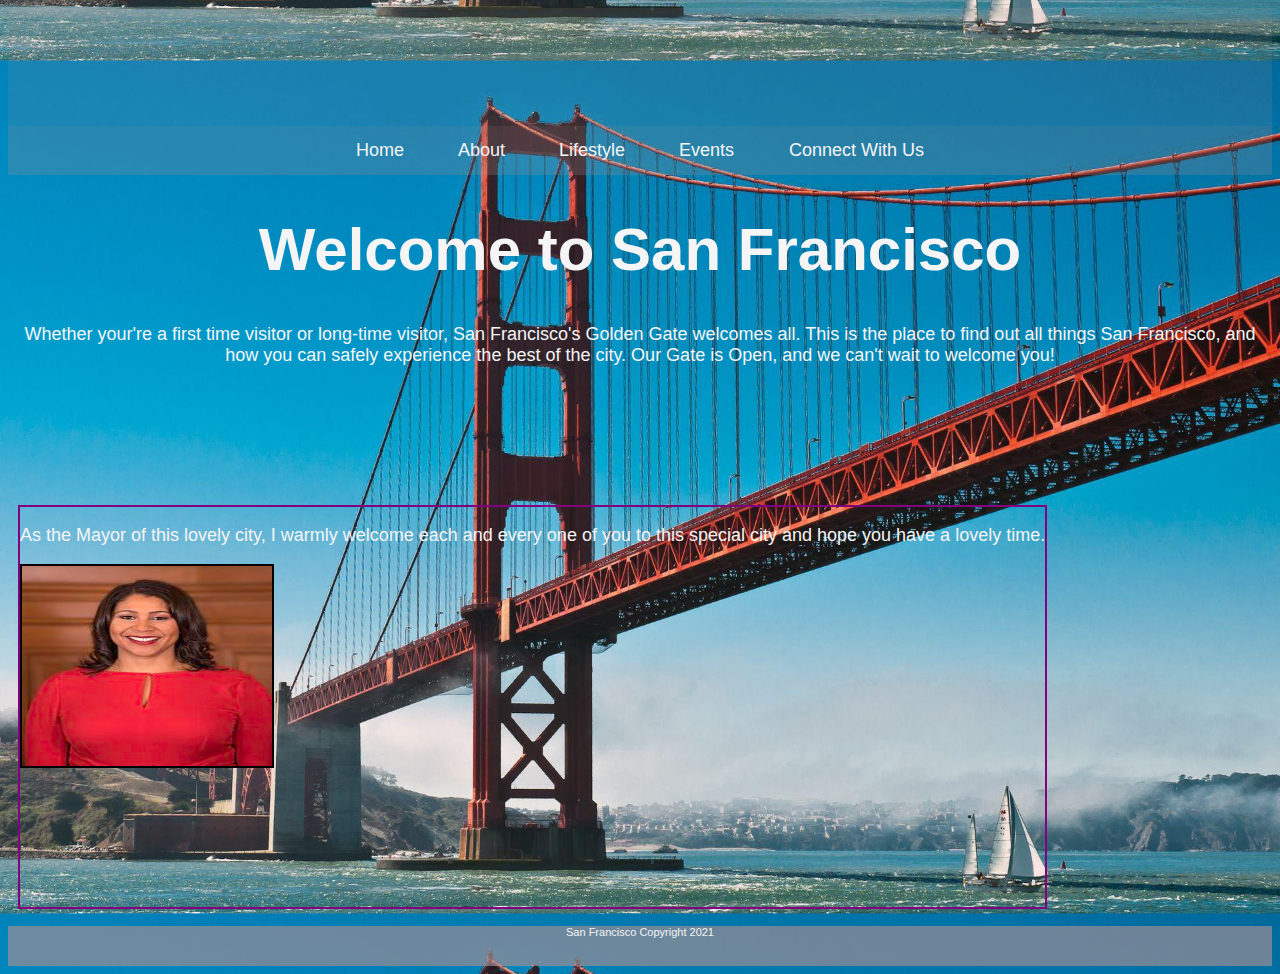
<file: index.html>
<!DOCTYPE html>
<html lang="en">
<head>
    <meta charset="UTF-8">
    <meta name="viewport" content="width=device-width, initial-scale=1">
    <title> San Francisco</title>
    <link rel="stylesheet" href="style.css">
</head>
<body>

    <header>

        
        
        
    </header>

    <nav>
        <a href="index.html">Home</a>
        <a href="about.html">About</a>
        <a href="lifestyle.html">Lifestyle</a>
        <a href="Events.html">Events </a>
        <a href="Connect.html">Connect With Us </a>
    </nav>




<section style="width: 100%; height: 300px" >
    <article>
        <h1>Welcome to San Francisco</h1>
        <p> Whether your're a first time visitor or long-time visitor, San Francisco's Golden Gate welcomes all. This is the place to find out all things San Francisco, and how you can safely experience the best of the city. Our Gate is Open, and we can't wait to welcome you!
        </p>

    </article>       
</section>        
    
   <section style="width: 100%; height:400px;margin-top:20px;padding:10px">
       
    <article style="width:100 %;border: 2px solid Purple; height 100px; display: inline-block;">
          <p>       
       As the Mayor of this lovely city, I warmly welcome each and every one of you to this special city and hope you have a lovely time.
       
       </p>
        
        <img src="London_Breed.jpg" border="2 px solid white" alt="Mayor of San Fran" width="250 px" height="200 px">
        
       
    </article>
       
       <aside style="width: 100%; height: 60px">
     
       </aside>
    
    </section>     
  

        

    <footer>
     
        <p>San Francisco Copyright 2021 </p>

    </footer>
    
</body>
</html>
</file>
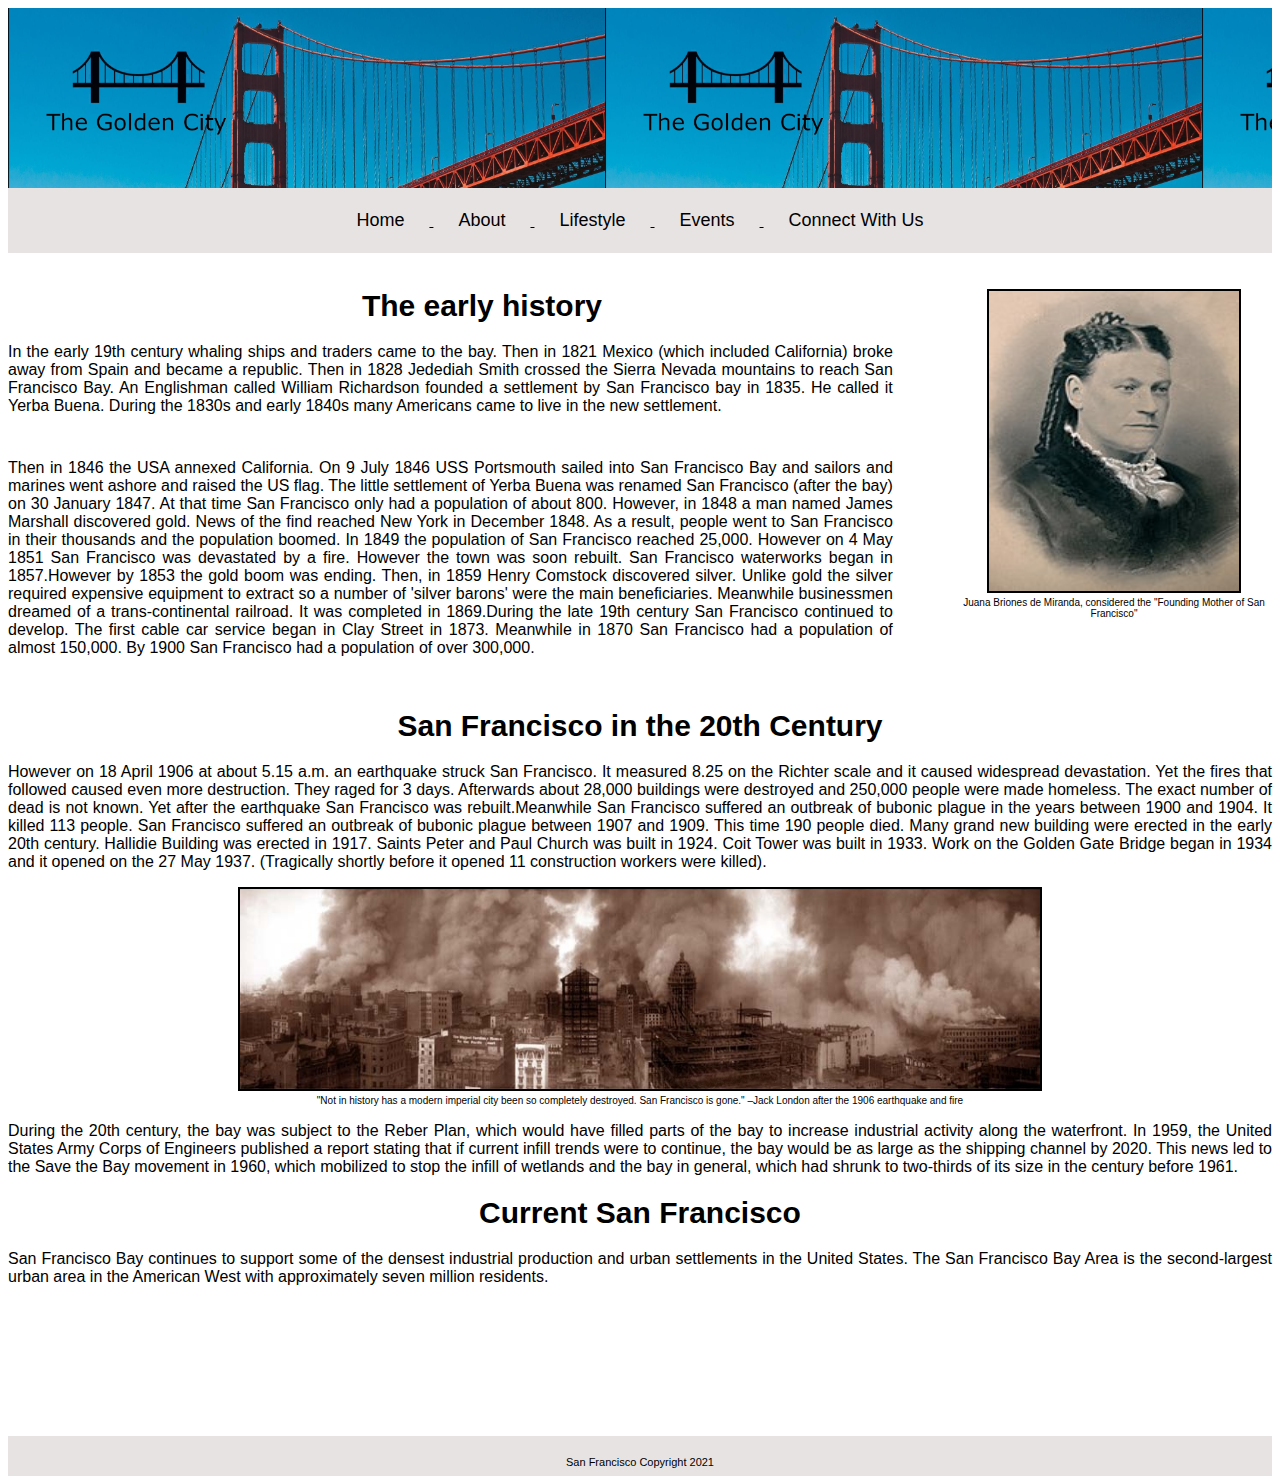
<file: about.html>
<!DOCTYPE html>
<html lang="en">
<head>
    <meta charset="UTF-8">
    <meta name="viewport" content="width=device-width, initial-scale=1.0">
    <title>About San Francisco</title>
    <link rel="stylesheet" href="about.css">
</head>
<body>

   <header></header>

        <nav>
        <a href="index.html">Home</a>
        <a href="about.html">About</a>
        <a href="lifestyle.html">Lifestyle</a>
        <a href="Events.html">Events </a>
        <a href="Connect.html">Connect With Us </a>
    </nav>

    <main>
        <p>
        </p>

           <section style="width: 100%; height: 400px">
               
                <aside style="width: 25%; height:350px ; display: inline-block; float: right">
                   
                <img src="Motherofsan.jpg" alt="Mother of San Francisco" border="2 px solid black" width="250px" height="300px">
                    <figcaption style="font-family: sans-serif; font-size: 10px">Juana Briones de Miranda, considered the "Founding Mother of San Francisco"</figcaption>
               
               </aside>
            <article>
         <h1> The early history</h1>
        <p style="width: 70% ; height: 100px"> In the early 19th century whaling ships and traders came to the bay. Then in 1821 Mexico (which included California) broke away from Spain and became a republic. Then in 1828 Jedediah Smith crossed the Sierra Nevada mountains to reach San Francisco Bay. An Englishman called William Richardson founded a settlement by San Francisco bay in 1835. He called it Yerba Buena. During the 1830s and early 1840s many Americans came to live in the new settlement. </p><div>
                </div>
                
      
                
      <p style="width:  70%; height: 100px">Then in 1846 the USA annexed California. On 9 July 1846 USS Portsmouth sailed into San Francisco Bay and sailors and marines went ashore and raised the US flag. The little settlement of Yerba Buena was renamed San Francisco (after the bay) on 30 January 1847. At that time San Francisco only had a population of about 800. However, in 1848 a man named James Marshall discovered gold. News of the find reached New York in December 1848. As a result, people went to San Francisco in their thousands and the population boomed. In 1849 the population of San Francisco reached 25,000. However on 4 May 1851 San Francisco was devastated by a fire. However the town was soon rebuilt. San Francisco waterworks began in 1857.However by 1853 the gold boom was ending. Then, in 1859 Henry Comstock discovered silver. Unlike gold the silver required expensive equipment to extract so a number of 'silver barons' were the main beneficiaries. Meanwhile businessmen dreamed of a trans-continental railroad. It was completed in 1869.During the late 19th century San Francisco continued to develop. The first cable car service began in Clay Street in 1873. Meanwhile in 1870 San Francisco had a population of almost 150,000. By 1900 San Francisco had a population of over 300,000.
        </p><div> 
         </div>
            </article>
              
        </section>
        
                <section style= "width:100%; height: 600px;">
                    <article>
            <div>
         <h1>San Francisco in the 20th Century</h1>       
        <p>However on 18 April 1906 at about 5.15 a.m. an earthquake struck San Francisco. It measured 8.25 on the Richter scale and it caused widespread devastation. Yet the fires that followed caused even more destruction. They raged for 3 days. Afterwards about 28,000 buildings were destroyed and 250,000 people were made homeless. The exact number of dead is not known. Yet after the earthquake San Francisco was rebuilt.Meanwhile San Francisco suffered an outbreak of bubonic plague in the years between 1900 and 1904. It killed 113 people. San Francisco suffered an outbreak of bubonic plague between 1907 and 1909. This time 190 people died. Many grand new building were erected in the early 20th century. Hallidie Building was erected in 1917. Saints Peter and Paul Church was built in 1924. Coit Tower was built in 1933. Work on the Golden Gate Bridge began in 1934 and it opened on the 27 May 1937. (Tragically shortly before it opened 11 construction workers were killed).
        </p><div>
           <img src="Sanfire.jpg" border="2 px solid black" alt="Fires after the earthquake" width=" 800px" height="200 px">
                <figcaption style="font-family: sans-serif; font-size: 10px"> "Not in history has a modern imperial city been so completely destroyed. San Francisco is gone." –Jack London after the 1906 earthquake and fire</figcaption>
                
                  </div>
                
        <p>During the 20th century, the bay was subject to the Reber Plan, which would have filled parts of the bay to increase industrial activity along the waterfront. In 1959, the United States Army Corps of Engineers published a report stating that if current infill trends were to continue, the bay would be as large as the shipping channel by 2020. This news led to the Save the Bay movement in 1960, which mobilized to stop the infill of wetlands and the bay in general, which had shrunk to two-thirds of its size in the century before 1961.
                
                
                
                </p>
                
            <h1>Current San Francisco</h1>
                <p>San Francisco Bay continues to support some of the densest industrial production and urban settlements in the United States. The San Francisco Bay Area is the second-largest urban area in the American West with approximately seven million residents.
                
                
                
                </p>
                    </div>
        
                </article>
               
               
               
               
               
               
               
               
               
               
               
               
               
               
               
               
                  <footer>
                <p>San Francisco Copyright 2021</p>
        
            </footer> 
  
           </section>

    </main>

   
  
               

    
</body>
     
</html>
</file>
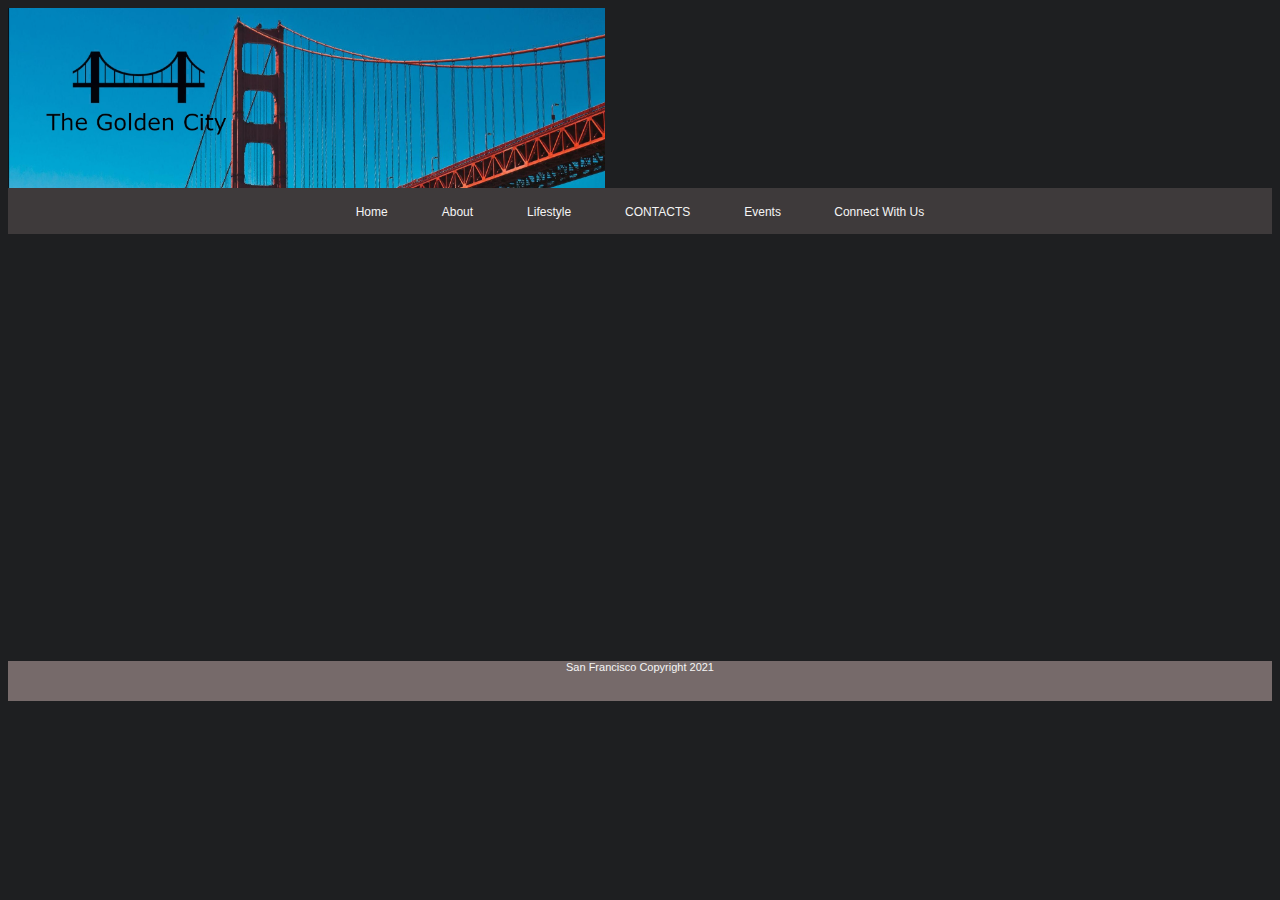
<file: contacts.html>
<!DOCTYPE html>
<html lang="en">
<head>
    <meta charset="UTF-8">
    <meta name="viewport" content="width=device-width, initial-scale=1.0">
    <title>Contacts</title>
    <link rel="stylesheet" href="contacts.css">
</head>
<body>
    <header>   
       <h1> </h1>         
    </header>

     <nav>
        <a href="index.html">Home</a>
        <a href="about.html">About</a>
        <a href="lifestyle.html">Lifestyle</a>
        <a href="contacts.html">CONTACTS</a>
        <a href="Events.html">Events </a>
        <a href="Connect.html">Connect With Us </a>
    </nav>
       

    <main>
                    
        
    </main>

        <section>
            

        </section>













    <footer>
        
        <p>San Francisco Copyright 2021 </p>

    </footer>
    
</body>
</html>
</file>
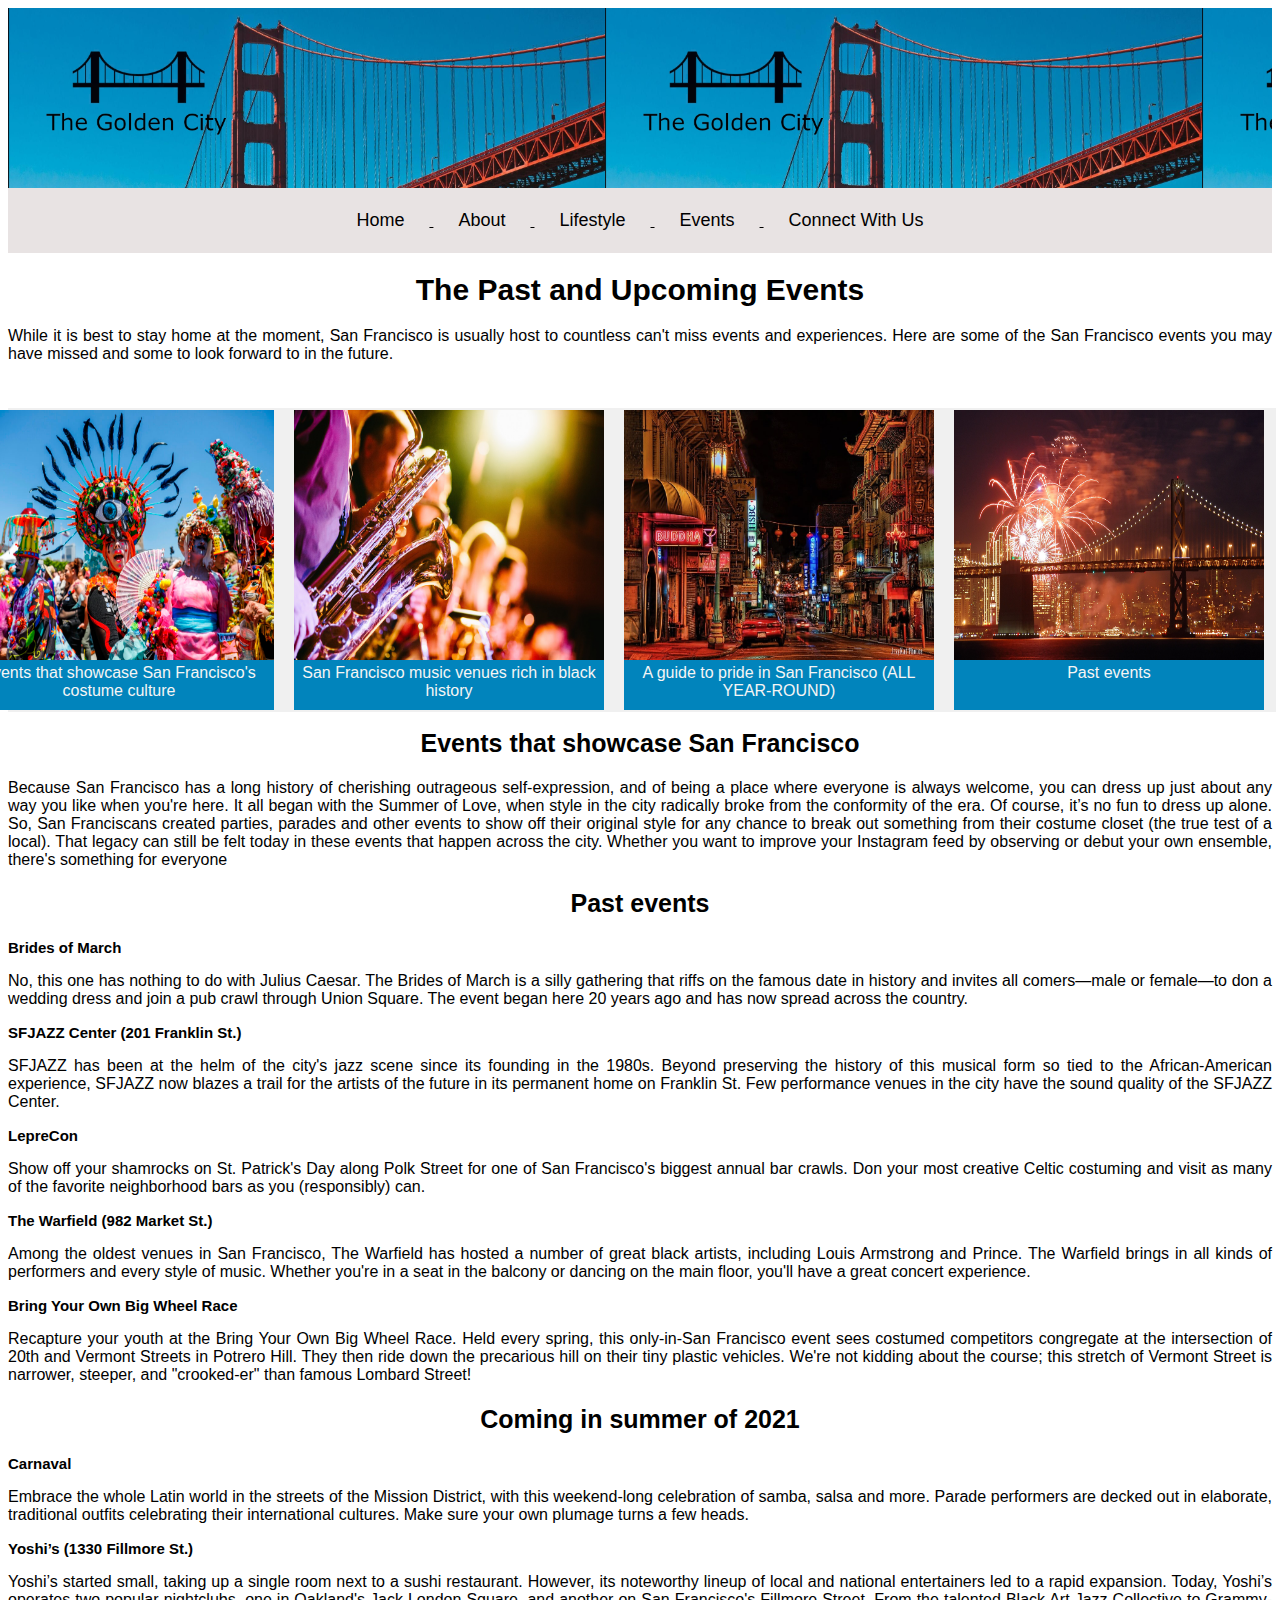
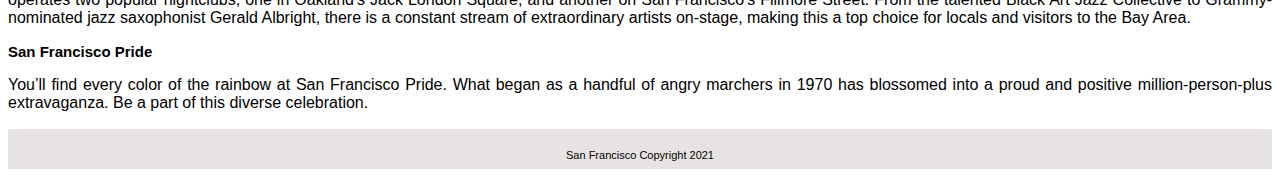
<file: Events.html>
<!DOCTYPE html>
<html lang="en">
<head>
    <meta charset="UTF-8">
    <meta name="viewport" content="width=device-width, initial-scale=1.0">
    <title>San Francisco Event Offerings</title>
    <link rel="stylesheet" href="about.css">

</head>
   <header></header>
<body>
   

       <nav>
        <a href="index.html">Home</a>
        <a href="about.html">About</a>
        <a href="lifestyle.html">Lifestyle</a>
        <a href="Events.html">Events </a>
        <a href="Connect.html">Connect With Us </a>
    </nav>
<section style="width: 100%; height: 20px">
<article>
    <h1>The Past and Upcoming Events</h1>
    <p> While it is best to stay home at the moment, San Francisco is usually host to countless can't miss events and experiences. Here are some of the San Francisco events you may have missed and some to look forward to in the future.
    
    
    </p>
    
    </article>
    
    </section>
    <section style="height: 300px">
    <div class="container">
        <div class="box"><img src="Parade.jpg" alt="Parades in celebration of costume culture" width="310 px" height="250 px">
         <figcaption>Events that showcase San Francisco's costume culture</figcaption></div>
        <div class="box"> <img src="Live%20Jazz.jpg" alt="Live Jazz" width="310 px" height="250 px">
        <figcaption>San Francisco music venues rich in black history</figcaption></div>
        <div class="box"> <img src="Sanfran.jpg" alt="China town" width="310 px" height="250 px">
        <figcaption>A guide to pride in San Francisco (ALL YEAR-ROUND)</figcaption></div>
        <div class="box"><img src="fireworks.jpg" alt="New Years Fireworks" width="310 px" height="250 px">
        <figcaption> Past events</figcaption></div>
    </div>    

</section>
<section style="width: 100%; height: 850px">
    <h2>Events that showcase San Francisco</h2>
    <article style="width: 100%">
        <p style="text-align:justify;">
    Because San Francisco has a long history of cherishing outrageous self-expression, and of being a place where everyone is always welcome, you can dress up just about any way you like when you're here. It all began with the Summer of Love, when style in the city radically broke from the conformity of the era. Of course, it’s no fun to dress up alone. So, San Franciscans created parties, parades and other events to show off their original style for any chance to break out something from their costume closet (the true test of a local). That legacy can still be felt today in these events that happen across the city. Whether you want to improve your Instagram feed by observing or debut your own ensemble, there's something for everyone
        </p>
        
        <h2>Past events</h2>
        
        <h3>Brides of March</h3>
        
        <p>
        No, this one has nothing to do with Julius Caesar. The Brides of March is a silly gathering that riffs on the famous date in history and invites all comers—male or female—to don a wedding dress and join a pub crawl through Union Square. The event began here 20 years ago and has now spread across the country.
        </p>
        
        <h3>SFJAZZ Center (201 Franklin St.)</h3>
        
        <p>SFJAZZ has been at the helm of the city's jazz scene since its founding in the 1980s. Beyond preserving the history of this musical form so tied to the African-American experience, SFJAZZ now blazes a trail for the artists of the future in its permanent home on Franklin St. Few performance venues in the city have the sound quality of the SFJAZZ Center.
        </p>
        
        <h3>LepreCon</h3>
        
        <p>
        Show off your shamrocks on St. Patrick's Day along Polk Street for one of San Francisco's biggest annual bar crawls. Don your most creative Celtic costuming and visit as many of the favorite neighborhood bars as you (responsibly) can. 
        </p>
        
        <h3>The Warfield (982 Market St.)</h3>
        
        <p>
        Among the oldest venues in San Francisco, The Warfield has hosted a number of great black artists, including Louis Armstrong and Prince. The Warfield brings in all kinds of performers and every style of music. Whether you're in a seat in the balcony or dancing on the main floor, you'll have a great concert experience.
        
        </p>
        
        <h3>Bring Your Own Big Wheel Race</h3>
        
        <p>
        Recapture your youth at the Bring Your Own Big Wheel Race. Held every spring, this only-in-San Francisco event sees costumed competitors congregate at the intersection of 20th and Vermont Streets in Potrero Hill. They then ride down the precarious hill on their tiny plastic vehicles. We're not kidding about the course; this stretch of Vermont Street is narrower, steeper, and "crooked-er" than famous Lombard Street!
        </p>
        
        <h2>Coming in summer of 2021</h2>
        
        <h3>Carnaval</h3>
        
        <p>Embrace the whole Latin world in the streets of the Mission District, with this weekend-long celebration of samba, salsa and more. Parade performers are decked out in elaborate, traditional outfits celebrating their international cultures. Make sure your own plumage turns a few heads.
        </p>
        
        <h3>Yoshi’s (1330 Fillmore St.)</h3>
        
        <p>
        Yoshi’s started small, taking up a single room next to a sushi restaurant. However, its noteworthy lineup of local and national entertainers led to a rapid expansion. Today, Yoshi’s operates two popular nightclubs, one in Oakland's Jack London Square, and another on San Francisco's Fillmore Street. From the talented Black Art Jazz Collective to Grammy-nominated jazz saxophonist Gerald Albright, there is a constant stream of extraordinary artists on-stage, making this a top choice for locals and visitors to the Bay Area.
        </p>
        
        <h3>San Francisco Pride</h3>
        
        <p>You’ll find every color of the rainbow at San Francisco Pride. What began as a handful of angry marchers in 1970 has blossomed into a proud and positive million-person-plus extravaganza. Be a part of this diverse celebration.
        </p>
    </article>

    
      
</section>
    

    <footer>
       
        <p>San Francisco Copyright 2021 </p>

    </footer>

    
</body>
</html>
</file>
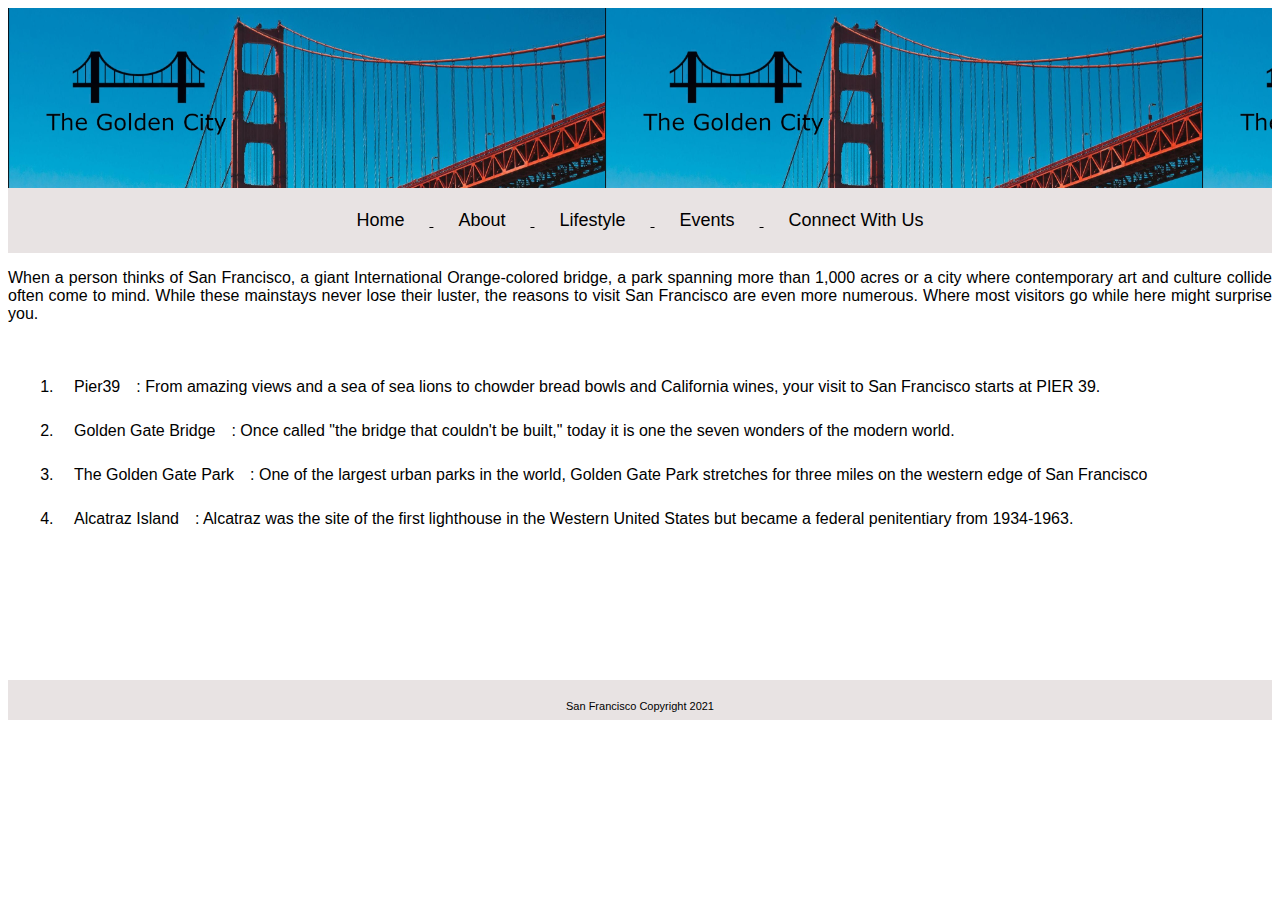
<file: lifestyle.html>
<!DOCTYPE html>
<html lang="en">
<head>
    <meta charset="UTF-8">
    <meta name="viewport" content="width=device-width, initial-scale=1.0">
    <title>Lifestyle
    </title>
     <link rel="stylesheet" href="about.css">
  
</head>
<body>

    <header></header>

        <nav>
        <a href="index.html">Home</a>
        <a href="about.html">About</a>
        <a href="lifestyle.html">Lifestyle</a>
        <a href="Events.html">Events </a>
        <a href="Connect.html">Connect With Us </a>
    </nav>
<section style="width: 100%; height: 85px">
    <article>
        <p>When a person thinks of San Francisco, a giant International Orange-colored bridge, a park spanning more than 1,000 acres or a city where contemporary art and culture collide often come to mind. While these mainstays never lose their luster, the reasons to visit San Francisco are even more numerous. Where most visitors go while here might surprise you.
        </p>
 </article>
</section>

   <section style="width: 100%; height: 160px; text-align: left">
     <ol>
  <li><a href="Pier39.html">Pier39 </a>: From amazing views and a sea of sea lions to chowder bread bowls and California wines, your visit to San Francisco starts at PIER 39.</li>       
  <li><a href="GoldenB.html">Golden Gate Bridge </a>: Once called "the bridge that couldn't be built," today it is one the seven wonders of the modern world. </li>
         <li><a href="GoldenPark.html">The Golden Gate Park</a>: One of the largest urban parks in the world, Golden Gate Park stretches for three miles on the western edge of San Francisco</li>
<li><a href="Alcatraz.html">Alcatraz Island</a>: Alcatraz was the site of the first lighthouse in the Western United States but became a federal penitentiary from 1934-1963.</li>
</ol>
    </section>
    
    
    
    
    
    
    
    
    <footer>
       
        <p>San Francisco Copyright 2021 </p>

    </footer>
</body>
</html>
</file>
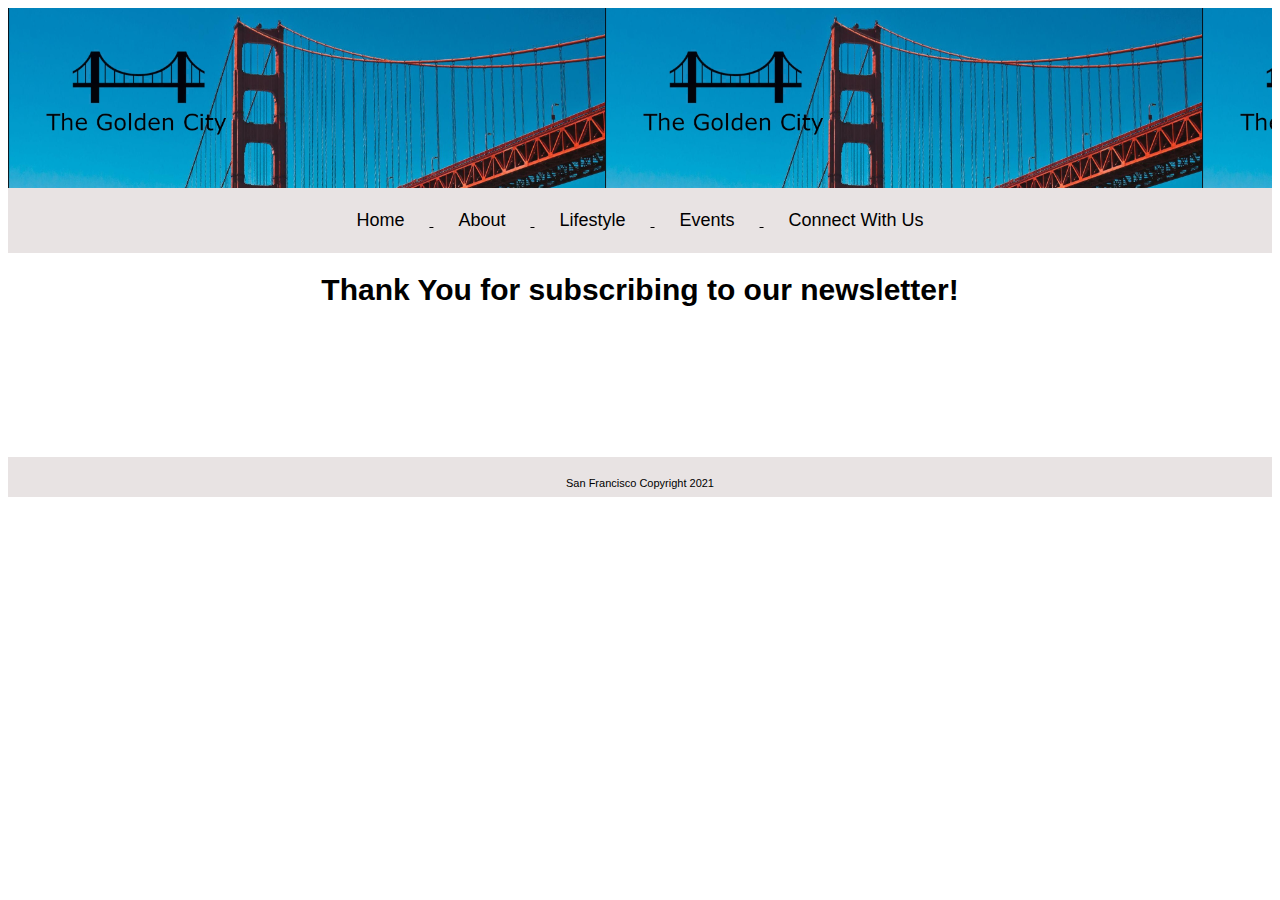
<file: thankyou.html>
<!DOCTYPE html>
<html lang="en">
<head>
    <meta charset="UTF-8">
    <meta name="viewport" content="width=device-width, initial-scale=1.0">
    <title>Thank You</title>
    <link rel="stylesheet" href="about.css">



   
</head>
    <header></header>
    <nav>
        <a href="index.html">Home</a>
        <a href="about.html">About</a>
        <a href="lifestyle.html">Lifestyle</a>
        <a href="Events.html">Events </a>
        <a href="Connect.html">Connect With Us </a>
    </nav>
   
<body>
   
        <article><h1>Thank You for subscribing to our newsletter!</h1></article>
    <footer>
        
        <p>San Francisco Copyright 2021 </p>

    </footer>

    
</body>
</html>
</file>
<file: style.css>
body{background-color: rgba (255, 255, 255); background-image: url(GoldenB1.jpg); background-size:contain; background-position: center;}

header{ background-color:rgba(161, 142, 142, 0.151); height: 118px; text-align: center;}


nav{background-color:rgba(161, 142, 142, 0.247); text-align: center; padding-top: 14px; padding-bottom: 14px;}

nav a ,footer a{ text-decoration: none; font-size: 18px;padding-left: 25px;padding-right: 25px ; }

main{ height: 400px; padding-top: 80px;}  

h1{ font-size: 60px; color: whitesmoke;font-family:Arial, Helvetica, sans-serif;}

p,a{ font-size: 18px; color: whitesmoke; font-family:Arial, Helvetica, sans-serif;}

aside{ width: 50%; height: 100%; display:inline-block;}

h1,p{ text-align: center;}

footer{background-color: rgba(161, 142, 147, 0.678); height: 40px; text-align: center; }

footer p{font-size: 11px; text-align: center}

header,nav,main,footer{ margin-left: auto; margin-right: auto; width: 100%;}

article{ width: 50; height: 100%; display: inline-block;border: 2px black;}

section{ text-align: justify; width: 100%; height: 350px;}

a:hover{ transform: scale(2.1);background:rgba(1, 132, 188); display: inline-block;}

form { box-sizing: border-box;  background-color: rgba(161, 142, 142, 0.151)}

fieldset { border-radius: 5px; background-color: rgba(161, 142, 142, 0.151) ; padding: 20px;}

input[type=text],select { width: 100%; padding: 12px; border: 1px solid #ccc; border-radius: 4px; resize: vertical;}
</file>
<file: about.css>
body{background-color: rgb (153, 153, 153)  ; }

header,nav,main,footer{ margin-left: auto; margin-right: auto; width: 100%;}

header{ background-image: url(Banner.jpg); background-size:contain; background-position: left; background-repeat: repeat;height: 100px;width: 100%; padding-top: 80px; }

nav{background-color:rgba(161, 142, 142, 0.247); text-align: center; padding-top: 14px; padding-bottom: 14px; text-decoration: underline;}

nav a { text-decoration: none; font-size: 18px;padding-left: 25px;padding-right: 25px ; }

main{width: 100%; height: 400px; padding-top: 16px; padding-bottom: -1px ;}  

p{ text-align: justify;}

h1{ font-size: 60px; color: black; text-align: center; font-family:Arial, Helvetica, sans-serif;}

h2{font-size: 25px; color: black; text-align: center; font-family: sans-serif;}

h3{font-size: 15px; color: black;text-align: left; font-family: sans-serif}

.container{ width: 100%; padding: 2px; margin: 115px auto; background: rgba(24, 25, 27, 0.068); display: flex; justify-content: right; }

.box{ width: 320px; height: 300px; background:rgb(1, 132, 188); font-family: Arial, Helvetica, sans-serif; color: whitesmoke; text-align: center; float: left; margin: 0px 10px; transition: 1s;}

 .box:hover{transform: scale(1.1); background:rgb(1, 132, 188);  }

 {text-decoration: underline;}

footer{background-color:rgba(161, 142, 142, 0.247) ; height: 40px; text-align: center; }

h1{ font-size: 30px; color: black; /*font-family:Arial, Helvetica, sans-serif;*/ }


footer p{font-size: 11px; text-align: center; padding-top: 20px; margin-top: 150px}

p,a{ font-size: 16px; color: black; font-family:Arial, Helvetica, sans-serif;}

section{width: 100%; text-align: center; height: 200px;}

a:hover{ transform: scale(1.5);background:rgba(1, 132, 188); display: inline-block; text-decoration: underline;}

a { font-family: sans-serif; text-decoration: none; display: inline-block; padding: 8px 16px;}

.previous {background-color: #f1f1f1;color: black;}

.previousp {background-color: #f1f1f1;color: black;}

.pnext {background-color: #f1f1f1;color: black;}

form{ width: 50%; height: 600px; text-align: justify-all; padding: 50px;margin: 50px auto;font-family:arial, helvetica, sans-serif; color:azure; background-color:deepskyblue ;}

label{text-align: justify; padding: 12px 12px 12px 0}

input{width: 50%; height: 20px; margin: 10px; padding: 12px 20px; box-sizing: border-box;}

ol{font-family: sans-serif;}

li{margin: 10px;}
</file>
<file: contacts.css>
body{background-color: rgba(24, 25, 27, 0.973);}

header,nav,main,footer{ margin-left: auto; margin-right: auto; width: 100%;}

header{ background-image: url(Banner.jpg); background-size:contain; background-position: left; background-repeat: no-repeat;height: 100px;width: 1440px; padding-top: 80px; }

nav{background-color:rgba(161, 142, 142, 0.247); text-align: center; padding-top: 14px; padding-bottom: 14px;}

nav a ,footer a{ text-decoration: none; font-size: 12px;padding-left: 25px;padding-right: 25px ; }
main{ height: 400px; padding-top: 16px; padding-bottom: -1px ;}  

h1,p{ text-align: center;}
h1{ font-size: 100px; color: whitesmoke; /*font-family:Arial, Helvetica, sans-serif;*/ }

footer{background-color: rgba(161, 142, 142, 0.678); height: 40px; text-align: center; }

h1{ font-size: 30px; color: whitesmoke; /*font-family:Arial, Helvetica, sans-serif;*/ }


footer p{font-size: 11px;}

p,a{ font-size: 18px; color: whitesmoke; font-family:Arial, Helvetica, sans-serif;}
a:hover{ transform: scale(2.1);background:rgba(16, 197, 197, 0.541);
}


section{ text-align: center;}
</file>
